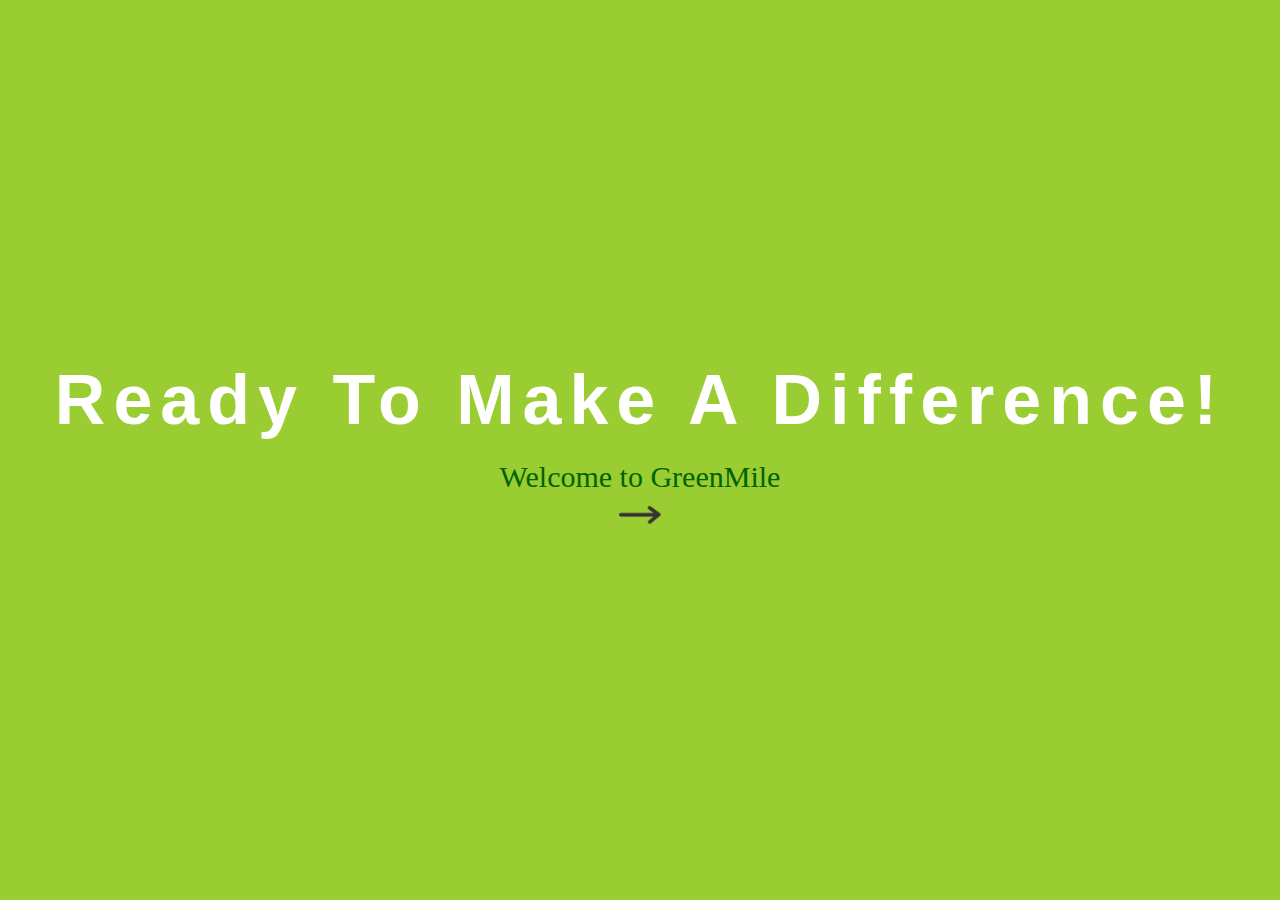
<file: index.html>
<!DOCTYPE html>
<html lang="en">
  
<head>
    <meta charset="utf-8">
    <meta name="viewport" content="width=device-width, initial-scale=1">

    <link rel="icon" href="small changes, big differences.jpg" type="image/icon type">

    <title>GreenMile-You Can Do It</title>
    <style>
        * {
            padding: 0;
            margin: 0;
            font-family: sans-serif;
        }
  
        body {
            background: yellowgreen;
        }
  
        .container {
            text-align: center;
            position: absolute;
            top: 50%;
            left: 50%;
            transform: translate(-50%, -50%);
            width: 100%;
        }
  
        .container span {
            display: block;
        }
  
        .text1 {
            color: white;
            font-size: 70px;
            font-weight: 700;
            letter-spacing: 8px;
            margin-bottom: 20px;
            background: yellowgreen;
            position: relative;
            animation: text 3s 1;
        }
  
        .text2 {
            font-size: 30px;
            color: darkgreen;
            font-family: Georgia, serif;
        }
       .a {
            font-size: 30px;
            color: darkgreen;
            font-family: Georgia, serif;
        }
  
        @keyframes text {
            0% {
                color: black;
                margin-bottom: -40px;
            }
  
            30% {
                letter-spacing: 25px;
                margin-bottom: -40px;
            }
  
            85% {
                letter-spacing: 8px;
                margin-bottom: -40px;
            }
        }
    </style>
</head>
  
<body>
    <div class="container">
        <div class="row">
            <span class="text1">Ready To Make A Difference!</span>
            <span class="text2">Welcome to GreenMile</span>
          <a href="introduction.html"><img src="5-2-arrow-transparent-thumb.png" alt="HTML tutorial" style="width:42px;height:42px;"></a>

        </div>
    </div>
</body>
  
</html>
</file>
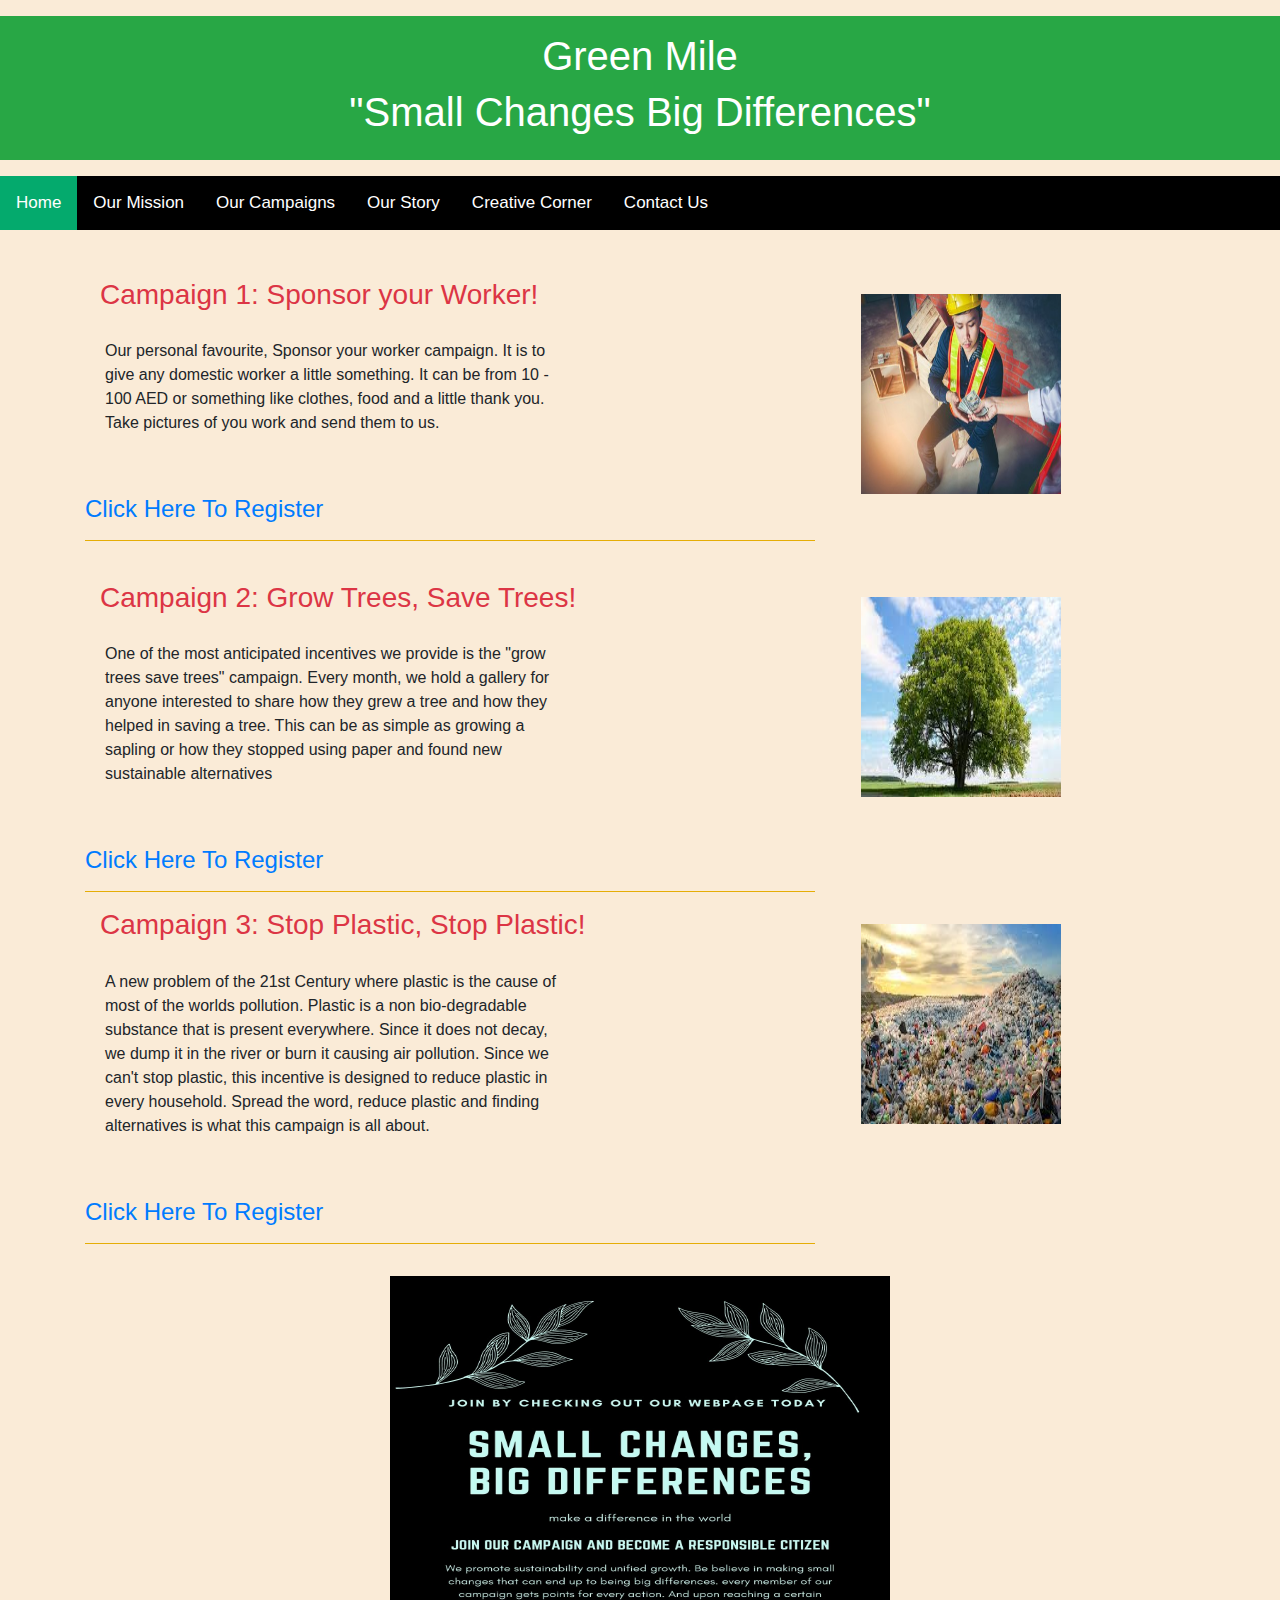
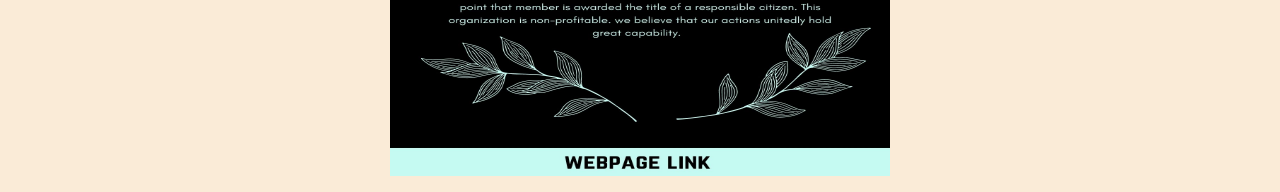
<file: contact.html>
<!DOCTYPE html>
<html>
  <head>
    <meta charset="utf-8">
    <meta name="viewport" content="width=device-width, initial-scale=1">

    <link rel="stylesheet" href="https://maxcdn.bootstrapcdn.com/bootstrap/4.5.2/css/bootstrap.min.css">

    <script src="https://ajax.googleapis.com/ajax/libs/jquery/3.5.1/jquery.min.js"></script>

    <script src="https://cdnjs.cloudflare.com/ajax/libs/popper.js/1.16.0/umd/popper.min.js"></script>

    <script src="https://maxcdn.bootstrapcdn.com/bootstrap/4.5.2/js/bootstrap.min.js"></script>

    <link href="style.css" rel="stylesheet" type="text/css" />
    <link rel="icon" href="small changes, big differences.jpg" type="image/icon type">

    <title>GreenMile-You Can Do It</title>

  </head>

  <body>

      <div class="container-fluid p-3 my-3 bg-success text-white">
       <h1 style="text-align:center;">Green Mile</h1>
        <h1 style="text-align:center;">
          "Small Changes Big Differences"</h1>
      </div>

    <div class="topnav">
      <a class="active" href="introduction.html">Home</a>
      <a href="our_mission.html">Our Mission</a>
      <a href="our_campaigns.html">Our Campaigns </a>
      <a href="I Can Project Story- Green Mile Updated.docx">Our Story</a>
      <a href="our_creative.html">Creative Corner</a>
      <a href="https://forms.office.com/Pages/ResponsePage.aspx?id=DQSIkWdsW0yxEjajBLZtrQAAAAAAAAAAAAN__iXHZcJUQ0pGTExERUYyRjcyWlJHQ0ZZVkVUTEVGMS4u">Contact Us</a>
    </div>

    <br>
    <br>

    <div class="container">
      <div class="row">

        <div class="col-sm-8">  

          <div class="container">
            <h3 class="text-danger">Campaign 1: Sponsor your Worker!</h3>
          </div>

          <p style="padding:20px; width: 500px">
            Our personal favourite, Sponsor your worker campaign. It is to give any domestic worker a little something. It can be from 10 - 100 AED or something like clothes, food and a little thank you. Take pictures of you work and send them to us. 
          </p>
          <br>
          <h4> 
            <a href="https://forms.office.com/Pages/ResponsePage.aspx?id=DQSIkWdsW0yxEjajBLZtrQAAAAAAAAAAAAN__iXHZcJURDRXWkVJTFFUWjhMUVMxRFNIOThRMUwwTi4u"> Click Here To Register</a>
          </h4>
          <div class="bg-warning">
            <hr>
          </div>  
        </div>

        <div class="col-sm-4">
          <img src="money.jpg" id="mis1" alt="WHY">
        </div>  
      
      </div>

      <br>

      <div class="row">
        <div class="col-sm-8">
          
          <div class="container">
            <h3 class="text-danger">Campaign 2: Grow Trees, Save Trees!</h3>
          </div>
          
          <p style="padding:20px; width: 500px">
            One of the most anticipated incentives we provide is the "grow trees save trees" campaign. Every month, we hold a gallery for anyone interested to share how they grew a tree and how they helped in saving a tree. This can be as simple as growing a sapling or how they stopped using paper and found new sustainable alternatives
          </p>
          <br>
          <h4> <a href="https://forms.office.com/Pages/ResponsePage.aspx?id=DQSIkWdsW0yxEjajBLZtrQAAAAAAAAAAAAN__iXHZcJUQ0EwVlZOSzUzNzc2MEFFT0tWQTJSQTlCNC4u"> Click Here To Register</a></h4>
          <div class="bg-warning">
            <hr>
          </div> 

        </div>

        <div class="col-sm-4">
          <img src="tree.jpg">
        </div>
        
      </div>

      <div class="row">
        <div class="col-sm-8">
          
          <div class="container">
            <h3 class="text-danger">Campaign 3: Stop Plastic, Stop Plastic!</h3>
          </div>
          
          <p style="padding:20px; width: 500px">
            A new problem of the 21st Century where plastic is the cause of most of the worlds pollution. Plastic is a non bio-degradable substance that is present everywhere. Since it does not decay, we dump it in the river or burn it causing air pollution. Since we can't stop plastic, this incentive is designed to reduce plastic in every household. Spread the word, reduce plastic and finding alternatives is what this campaign is 
           all about.
          </p>
          <br>
          <h4> <a href="https://forms.office.com/Pages/ResponsePage.aspx?id=DQSIkWdsW0yxEjajBLZtrQAAAAAAAAAAAAN__iXHZcJUOE5TVzFRREhUNzY0Uk45WVpZOUxNVzFKQS4u"> Click Here To Register</a></h4>
          <div class="bg-warning">
            <hr>
          </div> 

        </div>

        <div class="col-sm-4">
          <img src="poll.jpg">
        </div>
        
      </div>

      <a href="our_creative.html"><img style="text-align:center;width:500px;height:500px" class="center" src= "small changes, big differences.jpg" alt="Our Poster"></a>

    </div>

  </body>

</html>
</file>
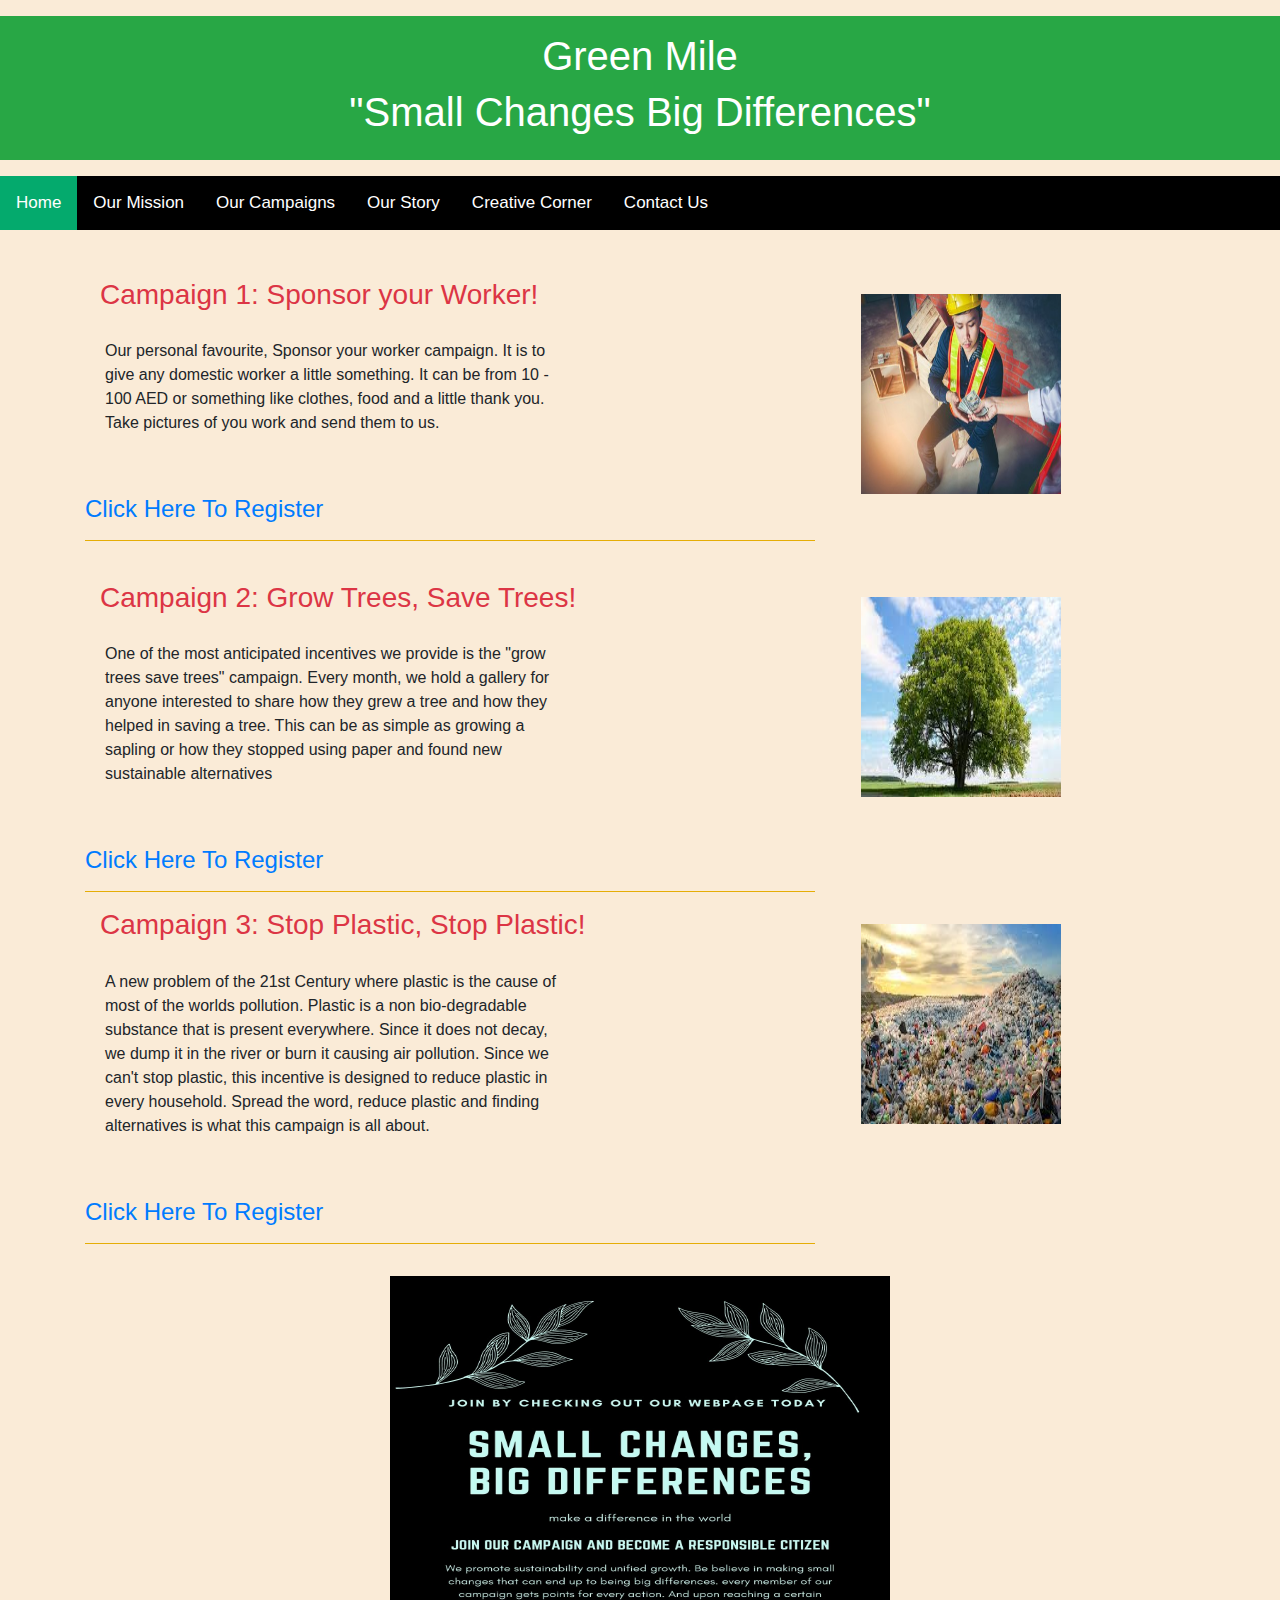
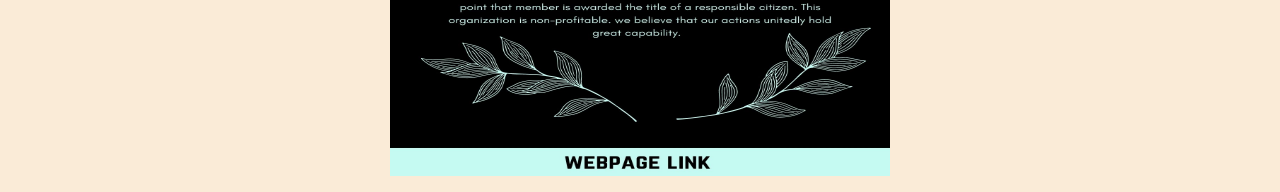
<file: our_campaigns.html>
<!DOCTYPE html>
<html>
  <head>
    <meta charset="utf-8">
    <meta name="viewport" content="width=device-width, initial-scale=1">

    <link rel="stylesheet" href="https://maxcdn.bootstrapcdn.com/bootstrap/4.5.2/css/bootstrap.min.css">

    <script src="https://ajax.googleapis.com/ajax/libs/jquery/3.5.1/jquery.min.js"></script>

    <script src="https://cdnjs.cloudflare.com/ajax/libs/popper.js/1.16.0/umd/popper.min.js"></script>

    <script src="https://maxcdn.bootstrapcdn.com/bootstrap/4.5.2/js/bootstrap.min.js"></script>

    <link href="style.css" rel="stylesheet" type="text/css" />
    <link rel="icon" href="small changes, big differences.jpg" type="image/icon type">

    <title>GreenMile-You Can Do It</title>

  </head>

  <body>

      <div class="container-fluid p-3 my-3 bg-success text-white">
      <h1 style="text-align:center;">Green Mile</h1>
        <h1 style="text-align:center;">
          "Small Changes Big Differences"</h1>
      </div>

    <div class="topnav">
      <a class="active" href="introduction.html">Home</a>
      <a href="our_mission.html">Our Mission</a>
      <a href="our_campaigns.html">Our Campaigns </a>
      <a href="I Can Project Story- Green Mile Updated.docx">Our Story</a>
      <a href="our_creative.html">Creative Corner</a>
      <a href="https://forms.office.com/Pages/ResponsePage.aspx?id=DQSIkWdsW0yxEjajBLZtrQAAAAAAAAAAAAN__iXHZcJUQ0pGTExERUYyRjcyWlJHQ0ZZVkVUTEVGMS4u">Contact Us</a>
    </div>

    <br>
    <br>

    <div class="container">
      <div class="row">

        <div class="col-sm-8">  

          <div class="container">
            <h3 class="text-danger">Campaign 1: Sponsor your Worker!</h3>
          </div>

          <p style="padding:20px; width: 500px">
            Our personal favourite, Sponsor your worker campaign. It is to give any domestic worker a little something. It can be from 10 - 100 AED or something like clothes, food and a little thank you. Take pictures of you work and send them to us. 
          </p>
          <br>
          <h4> 
            <a href="https://forms.office.com/Pages/ResponsePage.aspx?id=DQSIkWdsW0yxEjajBLZtrQAAAAAAAAAAAAN__iXHZcJURDRXWkVJTFFUWjhMUVMxRFNIOThRMUwwTi4u"> Click Here To Register</a>
          </h4>
          <div class="bg-warning">
            <hr>
          </div>  
        </div>

        <div class="col-sm-4">
          <img src="money.jpg" id="mis1" alt="WHY">
        </div>  
      
      </div>

      <br>

      <div class="row">
        <div class="col-sm-8">
          
          <div class="container">
            <h3 class="text-danger">Campaign 2: Grow Trees, Save Trees!</h3>
          </div>
          
          <p style="padding:20px; width: 500px">
            One of the most anticipated incentives we provide is the "grow trees save trees" campaign. Every month, we hold a gallery for anyone interested to share how they grew a tree and how they helped in saving a tree. This can be as simple as growing a sapling or how they stopped using paper and found new sustainable alternatives
          </p>
          <br>
          <h4> <a href="https://forms.office.com/Pages/ResponsePage.aspx?id=DQSIkWdsW0yxEjajBLZtrQAAAAAAAAAAAAN__iXHZcJUQ0EwVlZOSzUzNzc2MEFFT0tWQTJSQTlCNC4u"> Click Here To Register</a></h4>
          <div class="bg-warning">
            <hr>
          </div> 

        </div>

        <div class="col-sm-4">
          <img src="tree.jpg">
        </div>
        
      </div>

      <div class="row">
        <div class="col-sm-8">
          
          <div class="container">
            <h3 class="text-danger">Campaign 3: Stop Plastic, Stop Plastic!</h3>
          </div>
          
          <p style="padding:20px; width: 500px">
            A new problem of the 21st Century where plastic is the cause of most of the worlds pollution. Plastic is a non bio-degradable substance that is present everywhere. Since it does not decay, we dump it in the river or burn it causing air pollution. Since we can't stop plastic, this incentive is designed to reduce plastic in every household. Spread the word, reduce plastic and finding alternatives is what this campaign is 
           all about.
          </p>
          <br>
          <h4> <a href="https://forms.office.com/Pages/ResponsePage.aspx?id=DQSIkWdsW0yxEjajBLZtrQAAAAAAAAAAAAN__iXHZcJUOE5TVzFRREhUNzY0Uk45WVpZOUxNVzFKQS4u"> Click Here To Register</a></h4>
          <div class="bg-warning">
            <hr>
          </div> 

        </div>

        <div class="col-sm-4">
          <img src="poll.jpg">
        </div>
        
      </div>

      <a href="our_creative.html"><img style="text-align:center;width:500px;height:500px" class="center" src= "small changes, big differences.jpg" alt="Our Poster"></a>

    </div>

  </body>

</html>
</file>
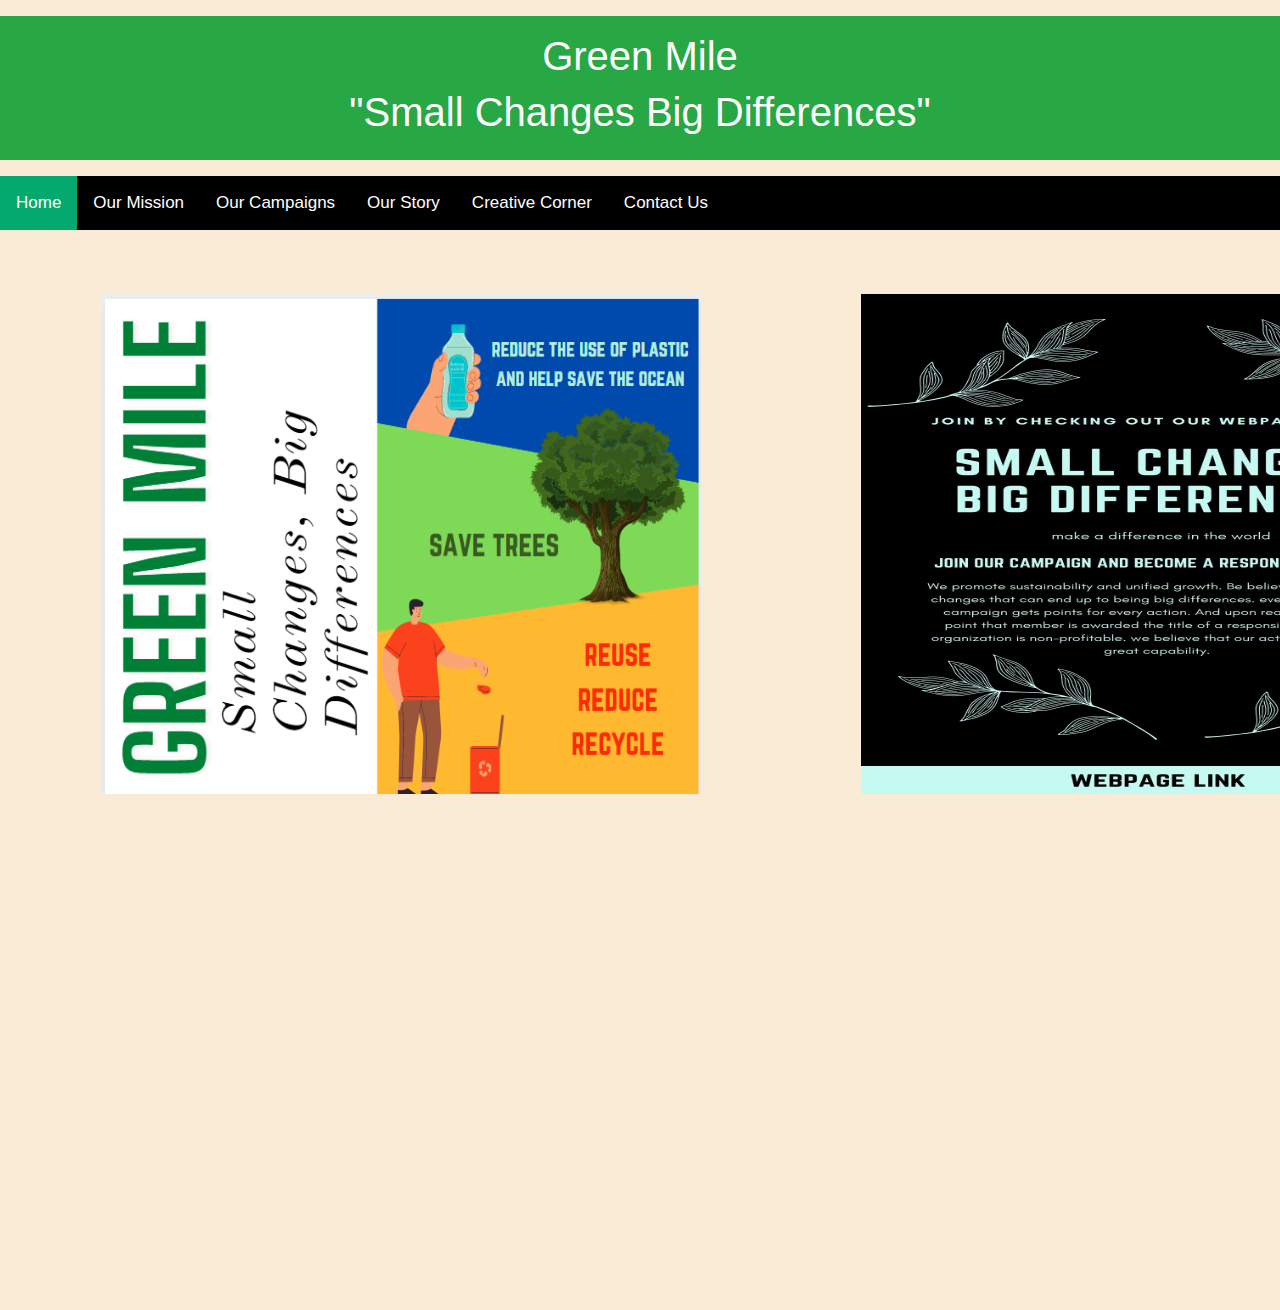
<file: our_creative.html>
<!DOCTYPE html>
<html>
  <head>
    <meta charset="utf-8">
    <meta name="viewport" content="width=device-width, initial-scale=1">

    <link rel="stylesheet" href="https://maxcdn.bootstrapcdn.com/bootstrap/4.5.2/css/bootstrap.min.css">

    <script src="https://ajax.googleapis.com/ajax/libs/jquery/3.5.1/jquery.min.js"></script>

    <script src="https://cdnjs.cloudflare.com/ajax/libs/popper.js/1.16.0/umd/popper.min.js"></script>

    <script src="https://maxcdn.bootstrapcdn.com/bootstrap/4.5.2/js/bootstrap.min.js"></script>

    <link href="style.css" rel="stylesheet" type="text/css" />
    <link rel="icon" href="small changes, big differences.jpg" type="image/icon type">

    <title>GreenMile-You Can Do It</title>

  </head>

  <body>

      <div class="container-fluid p-3 my-3 bg-success text-white">
 <h1 style="text-align:center;">Green Mile</h1>
        <h1 style="text-align:center;">
          "Small Changes Big Differences"</h1>
      </div>

    <div class="topnav">
      <a class="active" href="introduction.html">Home</a>
      <a href="our_mission.html">Our Mission</a>
      <a href="our_campaigns.html">Our Campaigns </a>
      <a href="I Can Project Story- Green Mile Updated.docx">Our Story</a>
      <a href="our_creative.html">Creative Corner</a>
      <a href="https://forms.office.com/Pages/ResponsePage.aspx?id=DQSIkWdsW0yxEjajBLZtrQAAAAAAAAAAAAN__iXHZcJUQ0pGTExERUYyRjcyWlJHQ0ZZVkVUTEVGMS4u">Contact Us</a>
    </div>

    <br>
    <br>

    <div class="container">

      <div class="row">

        <div class="col-sm-8" style="height:500px;width:500px">  
          <img src="smal.png" style="height:500px;width:600px">
        </div>
        <div class="col-sm-4 style="height:500px;width:600px">
          <img src="small changes, big differences.jpg" alt="WHY" style="height:500px;width:600px"> 
      </div>

      <br>
      <br>
      <br>
      <br>

      <div class="row">
      
        <div class="col-sm-4" style="height:500px;width:600px">
    
        </div>
        
      </div>

    </div>
  </body>
</html>
</file>
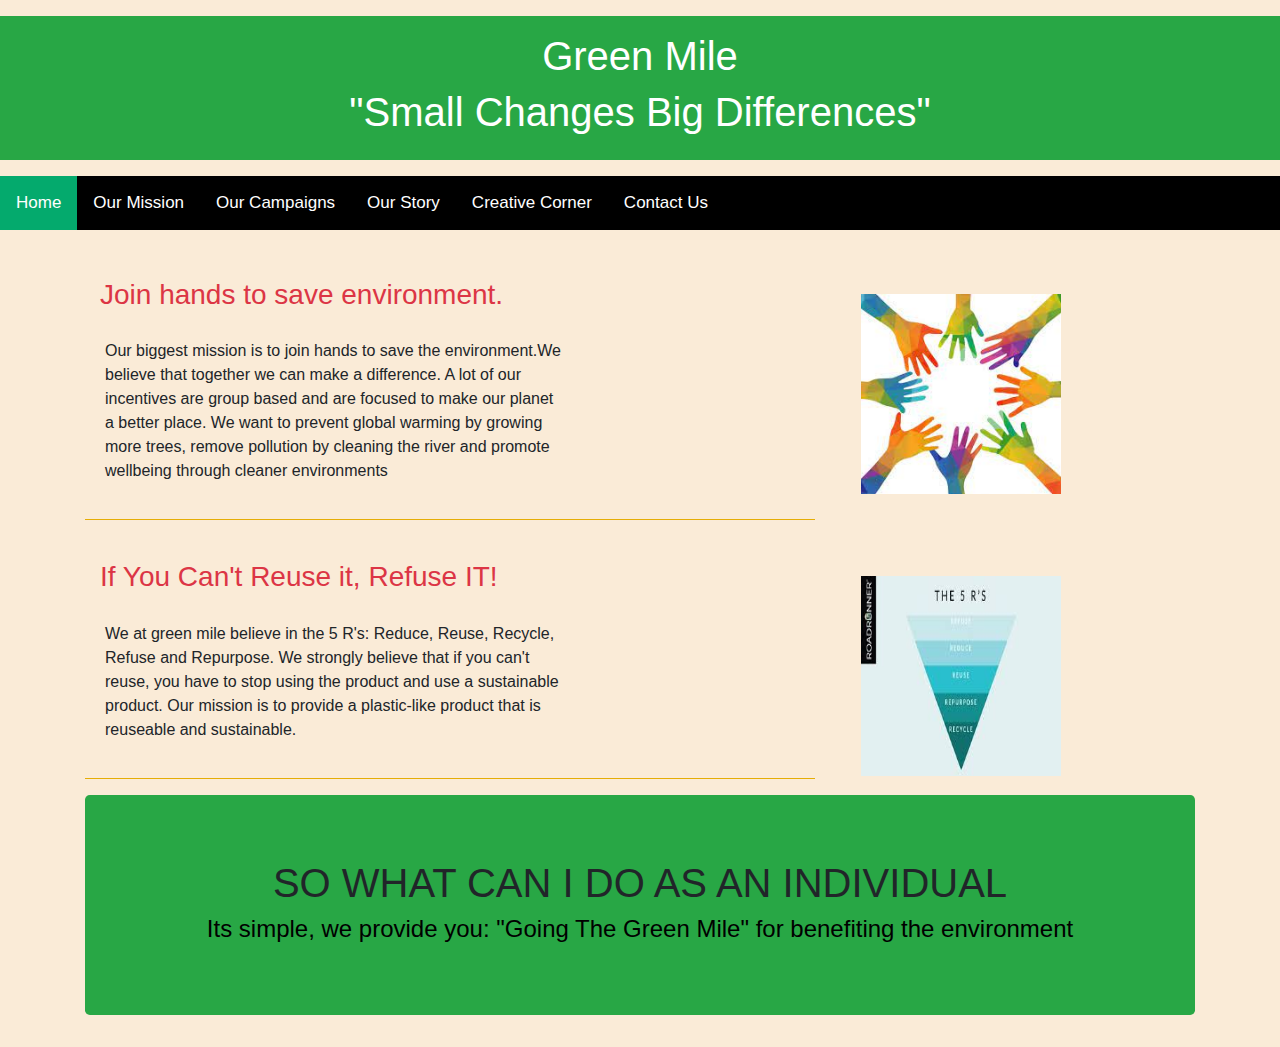
<file: our_mission.html>
<!DOCTYPE html>
<html>
  <head>
    <meta charset="utf-8">
    <meta name="viewport" content="width=device-width, initial-scale=1">

    <link rel="stylesheet" href="https://maxcdn.bootstrapcdn.com/bootstrap/4.5.2/css/bootstrap.min.css">

    <script src="https://ajax.googleapis.com/ajax/libs/jquery/3.5.1/jquery.min.js"></script>

    <script src="https://cdnjs.cloudflare.com/ajax/libs/popper.js/1.16.0/umd/popper.min.js"></script>

    <script src="https://maxcdn.bootstrapcdn.com/bootstrap/4.5.2/js/bootstrap.min.js"></script>

    <link href="style.css" rel="stylesheet" type="text/css" />
    <link rel="icon" href="small changes, big differences.jpg" type="image/icon type">

    <title>GreenMile-You Can Do It</title>

  </head>

  <body>

      <div class="container-fluid p-3 my-3 bg-success text-white">
     <h1 style="text-align:center;">Green Mile</h1>
        <h1 style="text-align:center;">
          "Small Changes Big Differences"</h1>
      </div>

    <div class="topnav">
      <a class="active" href="introduction.html">Home</a>
      <a href="our_mission.html">Our Mission</a>
      <a href="our_campaigns.html">Our Campaigns </a>
      <a href="I Can Project Story- Green Mile Updated.docx">Our Story</a>
      <a href="our_creative.html">Creative Corner</a>
      <a href="https://forms.office.com/Pages/ResponsePage.aspx?id=DQSIkWdsW0yxEjajBLZtrQAAAAAAAAAAAAN__iXHZcJUQ0pGTExERUYyRjcyWlJHQ0ZZVkVUTEVGMS4u">Contact Us</a>
    </div>

    <br>
    <br>

    <div class="container">

      <div class="row">

        <div class="col-sm-8">  

          <div class="container">
            <h3 class="text-danger">Join hands to save environment.</h3>
          </div>

          <p style="padding:20px; width: 500px">
            Our biggest mission is to join hands to save the environment.We believe that together we can make a difference. A lot of our incentives are group based and are focused to make our planet a better place. We want to prevent global warming by growing more trees, remove pollution by cleaning the river and promote wellbeing through cleaner environments 
          </p>
          <div class="bg-warning">
            <hr>
          </div>  
        </div>

        <div class="col-sm-4">
          <img src="hand.jpg" id="mis1" alt="WHY">
        </div>  
      
      </div>

      <br>

      <div class="row">
        <div class="col-sm-8">
          
          <div class="container">
            <h3 class="text-danger">If You Can't Reuse it, Refuse IT!</h3>
          </div>
          
          <p style="padding:20px; width: 500px">
            We at green mile believe in the 5 R's: Reduce, Reuse, Recycle, Refuse and Repurpose. We strongly believe that if you can't reuse, you have to stop using the product and use a sustainable product. Our mission is to provide a plastic-like product that is reuseable and sustainable. 
          </p>

          <div class="bg-warning">
            <hr>
          </div> 

        </div>

        <div class="col-sm-4">
          <img src="5R's.jpg">
        </div>
        
      </div>

    </div>


    <div class="container">
      <div class="jumbotron bg-success ">
        <h1 style="text-align:center">SO WHAT CAN I DO AS AN INDIVIDUAL</h1>
         <h4 style="color:black;text-align:center"><a href="our_campaigns.html" style="color: black;"> Its simple, we provide you: "Going The Green Mile" for benefiting the environment</a></h4>
      </div>
    </div>

  
  </body>
</html>
</file>
<file: style.css>
img {border: 1em ; height: 200px; width: 200px; margin: 1em;vertical-align: up}

.center{display: block;
  margin-left: auto;
  margin-right: auto;
  width: 50%;}
.h6
{ color: green; text-shadow: 0 0 7px #fff, 0 0 10px #fff, 0 0 21px #fff, 0 0 42px #0fa, 0 0 82px #0fa, 0 0 92px #0fa, 0 0 102px #0fa, 0 0 151px #0fa; }

/* Add a black background color to the top navigation */
.topnav {
  background-color: black ;
  overflow: hidden;
}

/* Style the links inside the navigation bar */
.topnav a {
  float: left;
  color:white;
  text-align: center;
  padding: 14px 16px;
  text-decoration: none;
  font-size: 17px;
}

/* Change the color of links on hover */
.topnav a:hover {
  background-color:blue;
}

/* Add a color to the active/current link */
.topnav a.active {
  background-color: #04AA6D;
  color: white;
}

body {background-color:antiquewhite;
</file>
